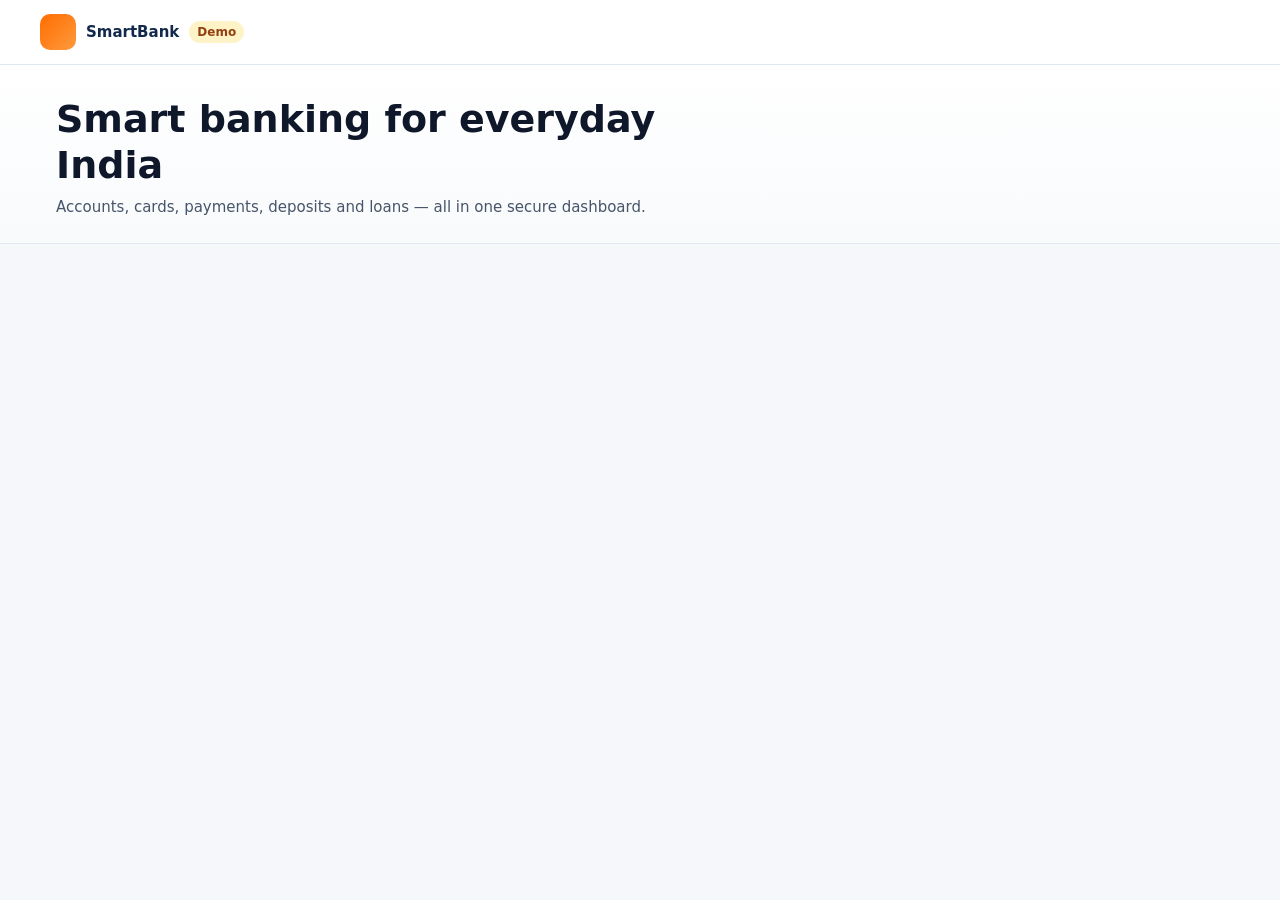
<file: rendered.html>
<!DOCTYPE html>
<html lang="en">
<head>
<meta charset="utf-8" />
<meta name="viewport" content="width=device-width, initial-scale=1" />
<title>Smart Banking</title>
<link rel="shortcut icon" href="/static/favicon.png" type="image/x-icon">
<meta name="description" content="Educational banking website frontend (ICICI-style) – no backend." />
<link rel="stylesheet" href="/static/project.css">
<script src="/static/project.js" defer></script>
</head>
<body>
  <header>
    <div class="container nav-wrap">
      <a class="brand" href="#">
        <span class="mark" aria-hidden="true"></span>
        <span>SmartBank</span>
        <span class="badge">Demo</span>
      </a>
    </div>
  </header>
  <main>
    <section class="hero">
      <div class="container hero-grid">
        <div>
          <h1>Smart banking for everyday India</h1>
          <p>Accounts, cards, payments, deposits and loans — all in one secure dashboard.</p>
        </div>
      </div>
    </section>
  </main>
  <footer></footer>
</body>
</html>
</file>
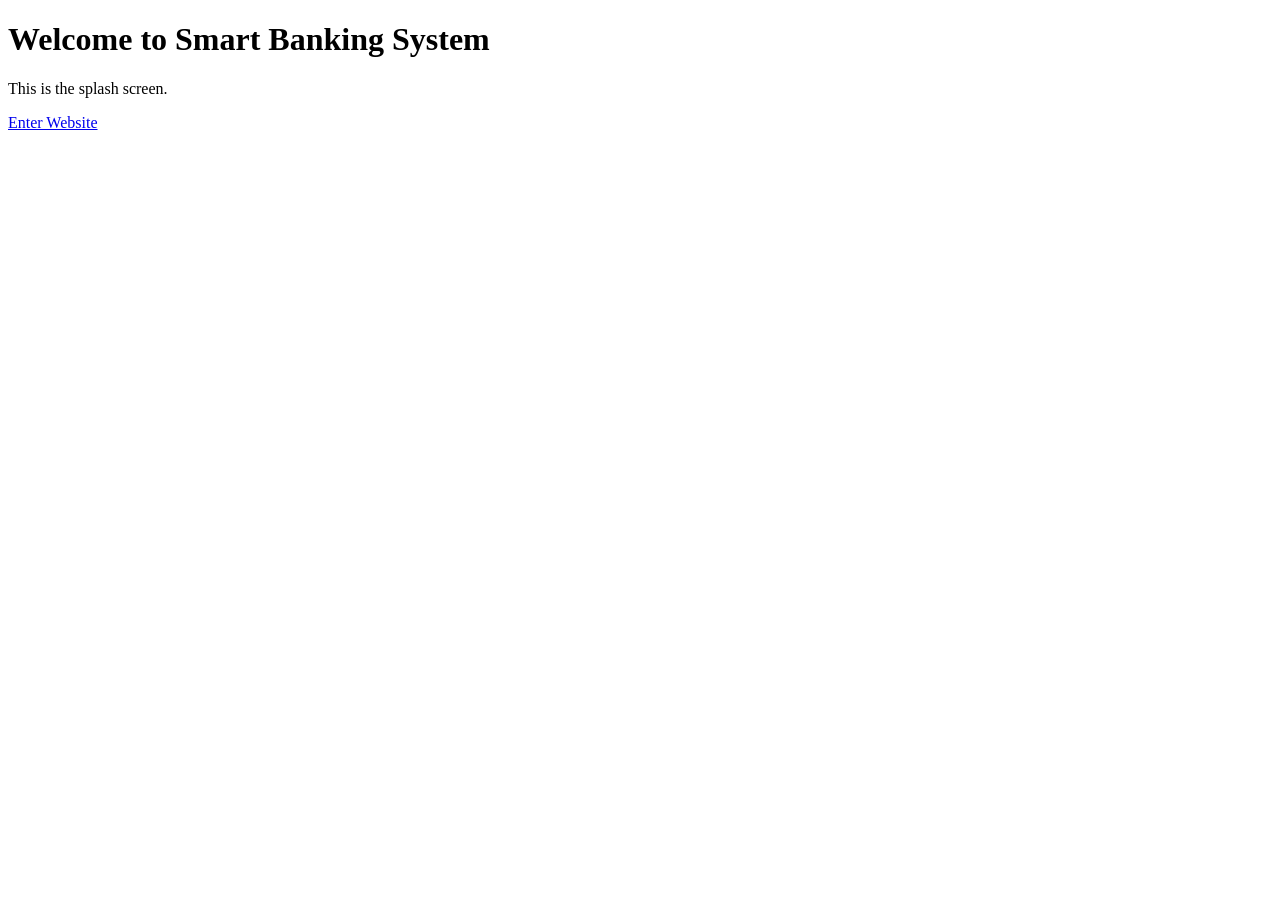
<file: Splash.html>
<!DOCTYPE html>
<html>
<head>
  <title>Welcome</title>
</head>
<body>
  <h1>Welcome to Smart Banking System</h1>
  <p>This is the splash screen.</p>
  <a href="/?splash=1">Enter Website</a>
</body>
</html>
</file>
<file: static/project.css>
/* Fade-in animation */
:root {
  --brand: #ff6d00;          /* ICICI-like orange */
  --brand-dark: #e65f00;
  --ink: #0f172a;            /* deep slate */
  --ink-2: #475569;
  --bg: #f6f7fb;
  --navy: #13294b;           /* blue accent */
  --white: #fff;
  --muted: #e2e8f0;
  --green: #16a34a;
  --red: #dc2626;
  --radius: 16px;
  --shadow: 0 8px 24px rgba(15, 23, 42, .08);
}

/* Global styles */
* {
  box-sizing: border-box;
}
html, body {
  margin: 0;
}
body {
  font: 15px/1.5 system-ui, -apple-system, Segoe UI, Roboto, Arial, sans-serif;
  color: var(--ink);
  background: var(--bg);
}
a {
  color: inherit;
  text-decoration: none;
}
img {
  max-width: 100%;
  display: block;
}
.container {
  max-width: 1200px;
  margin: auto;
  padding: 0 16px;
}

/* Topbar */
.topbar {
  background: var(--navy);
  color: #cbd5e1;
  font-size: 13px;
}
.topbar .row {
  display: flex;
  justify-content: space-between;
  gap: 16px;
  padding: 8px 0;
}
.topbar a {
  color: #e2e8f0;
  opacity: .9;
}
.topbar a:hover {
  opacity: 1;
  text-decoration: underline;
}

/* Header / Nav */
header {
  background: var(--white);
  position: sticky;
  top: 0;
  z-index: 50;
  border-bottom: 1px solid var(--muted);
}
.brand {
  display: flex;
  align-items: center;
  gap: 10px;
  font-weight: 800;
  color: var(--navy);
}
.brand .mark {
  width: 36px;
  height: 36px;
  border-radius: 10px;
  background: linear-gradient(135deg, var(--brand), #ff9a3d);
}
nav {
  display: flex;
  align-items: center;
  gap: 18px;
}
.nav-wrap {
  display: flex;
  align-items: center;
  justify-content: space-between;
  padding: 14px 0;
}
.nav-links {
  display: flex;
  gap: 14px;
  align-items: center;
}
.btn {
  background: var(--brand);
  color: #fff;
  border: 0;
  padding: 10px 14px;
  border-radius: 12px;
  cursor: pointer;
  font-weight: 600;
}
.btn:hover {
  background: var(--brand-dark);
}
.btn.ghost {
  background: transparent;
  color: var(--brand);
  border: 1px solid var(--brand);
}
.btn.ghost:hover {
  background: rgba(255, 109, 0, .06);
}
.hamburger {
  display: none;
  background: transparent;
  border: 0;
  font-size: 26px;
}
.badge {
  display: inline-block;
  background: #fef3c7;
  color: #92400e;
  border-radius: 999px;
  padding: 2px 8px;
  font-size: 12px;
}

/* Mega menu */
.menu {
  position: relative;
}
.menu > a {
  padding: 8px 10px;
  border-radius: 10px;
}
.menu:hover > a {
  background: #f1f5f9;
}
.mega {
  position: absolute;
  inset-inline-start: 0;
  top: 130%;
  background: #fff;
  border: 1px solid var(--muted);
  border-radius: 16px;
  box-shadow: var(--shadow);
  padding: 16px;
  display: none;
  min-width: 720px;
}
.menu:hover .mega {
  display: block;
}
.mega-grid {
  display: grid;
  grid-template-columns: repeat(3, 1fr);
  gap: 16px;
}
.mega h4 {
  margin: 2px 0 8px;
  font-size: 13px;
  color: var(--ink-2);
  text-transform: uppercase;
  letter-spacing: .06em;
}
.mega a.item {
  display: flex;
  gap: 10px;
  padding: 8px;
  border-radius: 10px;
}
.mega a.item:hover {
  background: #f8fafc;
}
.icon {
  width: 36px;
  height: 36px;
  border-radius: 10px;
  background: #eef2ff;
  display: grid;
  place-items: center;
  font-weight: 700;
  color: #4338ca;
}

/* Hero */
.hero {
  background: linear-gradient(180deg, #fff, #f8fafc);
  padding: 32px 0 10px;
  border-bottom: 1px solid var(--muted);
}
.hero-grid {
  display: grid;
  grid-template-columns: 1.15fr .85fr;
  gap: 24px;
  align-items: center;
}
.hero h1 {
  font-size: 38px;
  line-height: 1.2;
  margin: 0 0 8px;
}
.hero p {
  color: var(--ink-2);
  margin: 0 0 14px;
}
.card {
  background: #fff;
  border: 1px solid var(--muted);
  border-radius: var(--radius);
  box-shadow: var(--shadow);
}
.login {
  padding: 16px;
}
.login h3 {
  margin: 0 0 10px;
}
.field {
  display: grid;
  gap: 6px;
  margin: 10px 0;
}
.field input {
  border: 1px solid #cbd5e1;
  border-radius: 12px;
  padding: 12px 12px;
  font-size: 15px;
}
.field small {
  color: var(--ink-2);
}
.row {
  display: flex;
  gap: 10px;
  align-items: center;
}
.muted {
  color: var(--ink-2);
}
.link {
  color: var(--brand);
  font-weight: 600;
}

/* Quick actions */
.section {
  padding: 26px 0;
}
.grid-4 {
  display: grid;
  grid-template-columns: repeat(4, 1fr);
  gap: 16px;
}
.tile {
  padding: 16px;
  border-radius: 16px;
  border: 1px solid var(--muted);
  background: #fff;
}
.tile h4 {
  margin: 0 0 6px;
}
.kpi {
  font-weight: 800;
  font-size: 22px;
}
.good {
  color: var(--green);
}
.bad {
  color: var(--red);
}

/* Offers carousel */
.carousel {
  position: relative;
  overflow: hidden;
  border-radius: 16px;
}
.track {
  display: flex;
  transition: transform .4s ease;
}
.slide {
  min-width: 100%;
  padding: 22px;
  background: linear-gradient(90deg, #fff1e6, #ffd9b3);
}
.slide h3 {
  margin: 0 0 6px;
}
.dots {
  display: flex;
  gap: 8px;
  justify-content: center;
  margin-top: 8px;
}
.dot {
  width: 9px;
  height: 9px;
  border-radius: 999px;
  background: #cbd5e1;
  border: 0;
  cursor: pointer;
}
.dot.active {
  background: var(--brand);
}

/* Products */
.cards {
  display: grid;
  grid-template-columns: repeat(3, 1fr);
  gap: 16px;
}
.product {
  padding: 16px;
}
.product ul {
  margin: 10px 0 0;
  padding-left: 18px;
  color: var(--ink-2);
}
.tag {
  background: #ecfeff;
  color: #155e75;
  border: 1px solid #a5f3fc;
  border-radius: 10px;
  padding: 4px 8px;
  font-size: 12px;
  margin-left: 8px;
}

/* Footer */
footer {
  background: #0b1b33;
  color: #cbd5e1;
  margin-top: 26px;
}
.foot {
  display: grid;
  grid-template-columns: 2fr 1fr 1fr 1fr;
  gap: 18px;
  padding: 26px 0;
}
footer a {
  color: #e2e8f0;
  opacity: .9;
}
footer a:hover {
  opacity: 1;
  text-decoration: underline;
}
.copyright {
  border-top: 1px solid #1f2d47;
  padding: 12px 0;
  font-size: 13px;
  color: #94a3b8;
}

/* Responsive */
</file>
